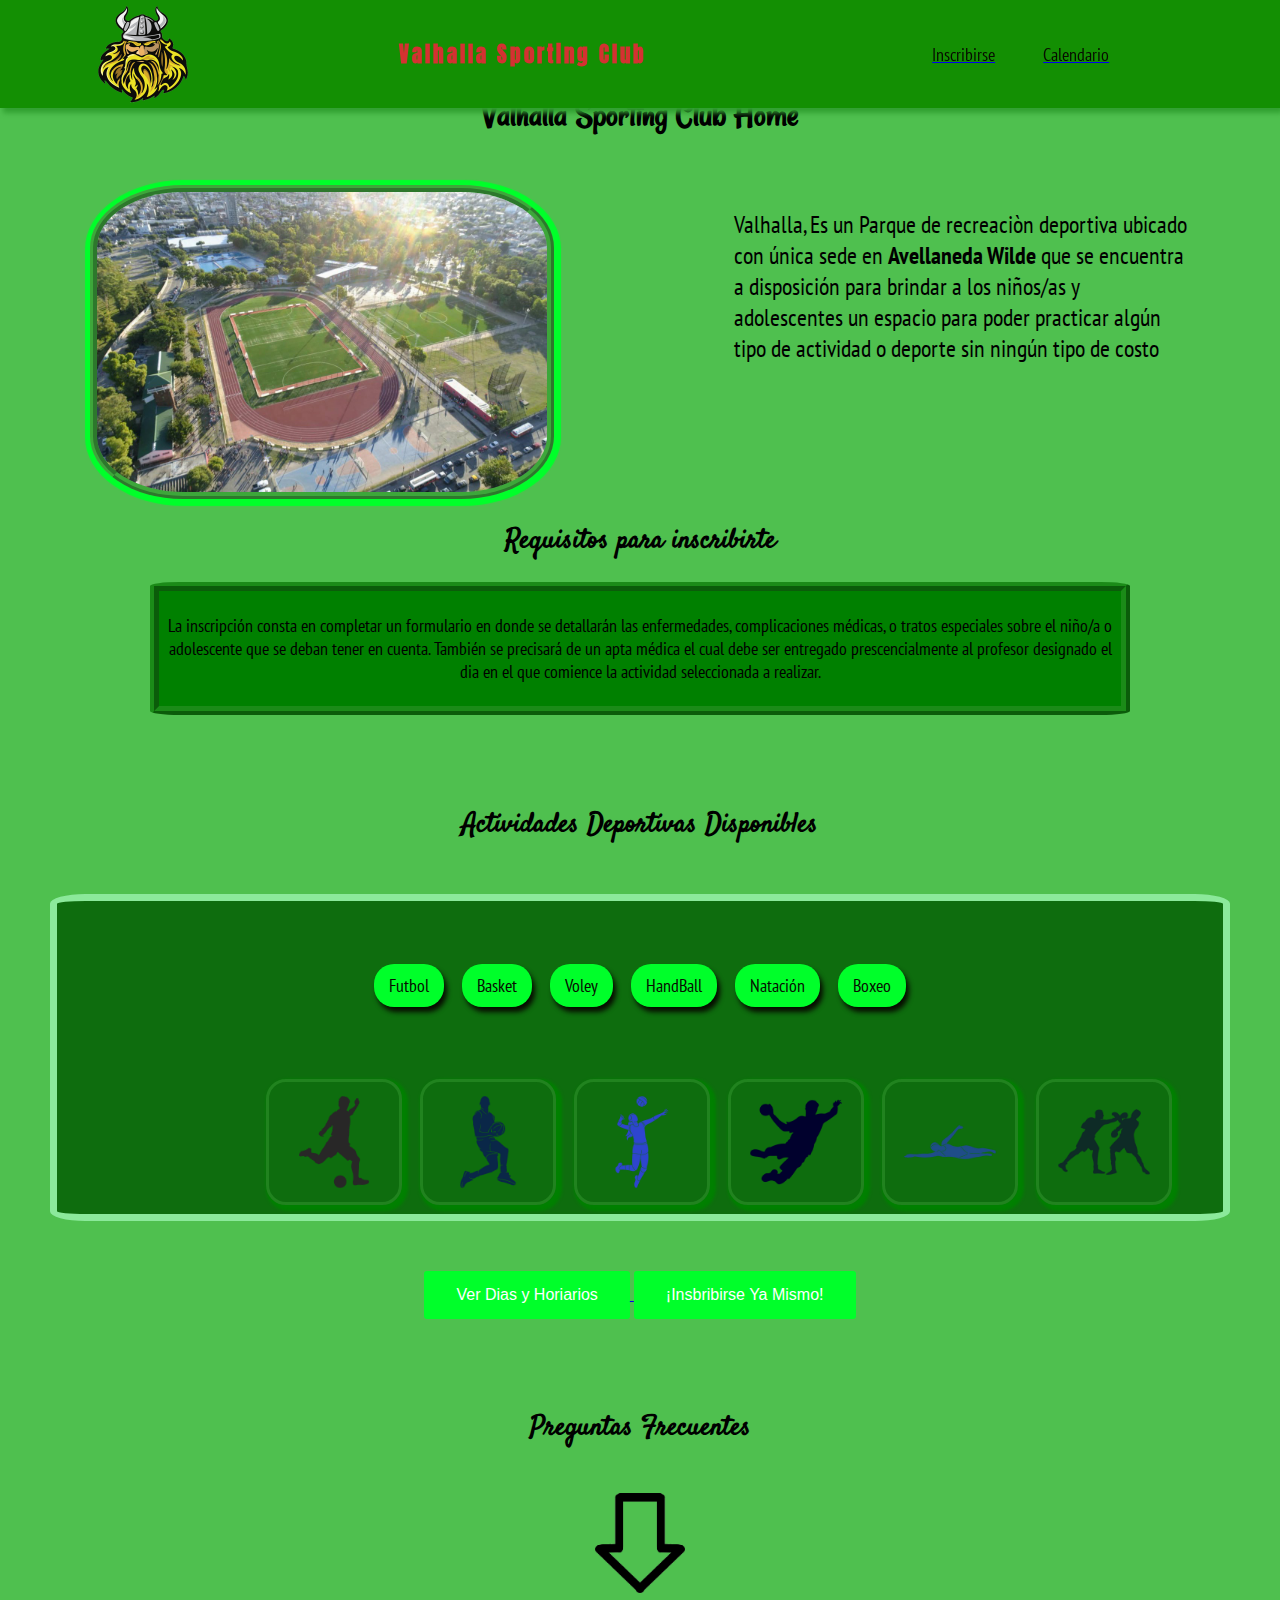
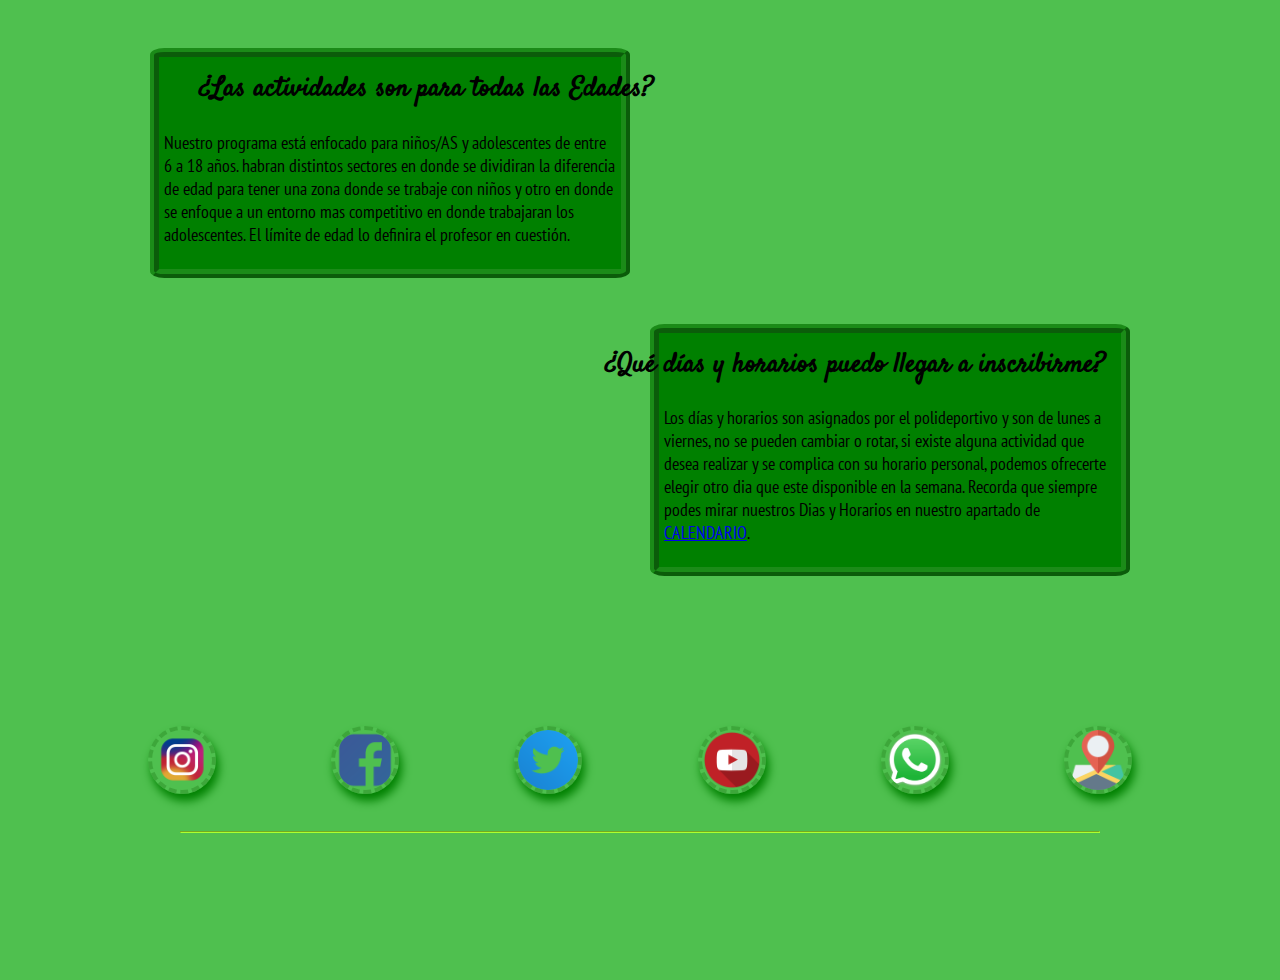
<file: index.html>
<!DOCTYPE html>
<html lang="en">
<head>
    <meta charset="UTF-8">
    <meta http-equiv="X-UA-Compatible" content="IE=edge">
    <meta name="viewport" content="width=device-width, initial-scale=1.0">
        <title>Valhalla Sporting Club Home</title>
        <link href="estilo.css" rel="stylesheet">
        <link rel="preconnect" href="https://fonts.googleapis.com">
        <link rel="preconnect" href="https://fonts.gstatic.com" crossorigin>
        <link href="https://fonts.googleapis.com/css2?family=PT+Sans+Narrow&display=swap" rel="stylesheet">
        <link rel="icon" href="IMG/icono pagina.ico"> 
        
        
        <!--google fonts  -->
        <link rel="preconnect" href="https://fonts.googleapis.com">
<link rel="preconnect" href="https://fonts.gstatic.com" crossorigin>
<link href="https://fonts.googleapis.com/css2?family=Anton&family=Rancho&family=Satisfy&display=swap" rel="stylesheet">

</head>

    <body>  
                <header>
            <div class="container">
                <img src="IMG/BarraNav.png" alt="LogoVikingo" class="LogoVikingo">
                        
                <h3>Valhalla Sporting Club</h3>
                        
                        <ul>
                    <a href="formulario.html"> <li>Inscribirse</li> </a>
                    <a href="calendario.html"><li>Calendario</li></a>
                   
                        </ul>
                </div>
        </header>
        <br>
        <br>
        <br>  

        <h1 id="ArribaDelTodo">Valhalla Sporting Club Home</h1>
            <br>          
                    <div class="ParrafoFoto1">
                        
                            <img src="IMG/PolideportivoHome.jpeg" alt="Polideportivo" id="PolideportivoHome">
                            <p id="PolideportivoHomeTexto">
                                Valhalla, Es un Parque de recreaciòn deportiva ubicado con única 
                                sede en <b>Avellaneda Wilde</b> que se encuentra a disposición 
                                para brindar a los niños/as y adolescentes un espacio para poder
                                practicar algún tipo de actividad o deporte 
                                sin ningún tipo de costo
                                </p>
                </div>

                <section class="CentrarSector">
                    <h2>
                        Requisitos para inscribirte
                    </h2>
                            
                            <article>
                                <p> 
                                La inscripción consta en completar un 
                                formulario en donde se detallarán las enfermedades, 
                                complicaciones médicas, o tratos especiales sobre el niño/a o 
                                adolescente que se deban tener en cuenta. También se precisará de 
                                un apta médica el cual debe ser entregado prescencialmente al profesor
                                designado el dia 
                                en el que comience la actividad seleccionada a realizar.
                                    </p>
                                            </article>
                </section>
                    <br>
                    <br>
                    <br>
                <section class="CentrarSector" >
                       <h2>Actividades Deportivas Disponibles</h2>
                                 <div class="CentrarSector1">
                    <div id="ActividadesLista">
                                <ul>
                                    <li class="Actividades">Futbol</li>
                                    <li class="Actividades">Basket </li>
                                    <li class="Actividades">Voley</li>
                                    <li class="Actividades">HandBall</li>
                                    <li class="Actividades">Natación</li>
                                    <li class="Actividades">Boxeo</li>
                                </br>
                </div>
                <div id="ActFotos">
                                <li class="ActividadesFotos"><img src="IMG/futbol.png" alt="futbol"></li>
                                <li class="ActividadesFotos"><img src="IMG/basket.png" alt=""> </li>
                                <li class="ActividadesFotos"><img src="IMG/voley.png" alt=""> </li>
                                <li class="ActividadesFotos"><img src="IMG/handball.png" alt=""> </li>
                                <li class="ActividadesFotos"><img src="IMG/natación.png" alt=""> </li>
                                <li class="ActividadesFotos"><img src="IMG/boxeo.png" alt=""> </li>
                                </ul>    
                        </div>
                                </div>
                </section>

                <section class="CentrarSector">
                        
                    
                
                            <a href="calendario.html">
                                <button class="button">Ver Dias y Horiarios</button>
                            </a>
                    
                    
                    
                            <a href="formulario.html">
                                <button class="button">¡Insbribirse Ya Mismo!</button>
                            </a>
                       
                    
                    </section>
                            <div id="PreguntasFrecuentes">
                        <h2>Preguntas Frecuentes</h2>
                            </br>
                        <img src="IMG/FlechaVerde.png" alt="flecha" id="FlechaVerde">
                    </div>



                        <div id="SpanTitulo1">
                            <h2>¿Las actividades son para todas las Edades?</h2>
                        </div>
                   
                        <section class="SectorIzquierda">
                        <article>
                                <p>
                                    Nuestro programa está enfocado para niños/AS y adolescentes
                                    de entre 6 a 18 años. habran distintos sectores en donde
                                    se dividiran la diferencia de edad para tener una zona
                                    donde se trabaje con niños y otro en donde se enfoque a un
                                    entorno mas competitivo en donde trabajaran los adolescentes.
                                     El límite de edad lo definira el profesor en cuestión.
                                </p>
                            </article>
                    </section>

                    <br>
                    <br>
                        
                        <section class="SectorDerecha">

                            <div id="SpanTitulo2">
                                <h2>¿Qué días y horarios puedo llegar a inscribirme?</h2>
                            </div>

                        <article>
                            <p>
                                Los días y horarios son asignados por el polideportivo y son
                                de lunes a viernes, no se pueden cambiar o rotar, si existe alguna actividad
                                que desea realizar y se complica con su horario personal, podemos
                                ofrecerte elegir otro dia que este disponible en la semana.
                                 Recorda que siempre podes mirar nuestros Dias y Horarios en 
                                nuestro apartado de <a href="calendario.html">CALENDARIO</a>.
                                    
                            </p>

                        </article>

                    </section>
                    
                
        
            <footer>

                <a href="https://www.instagram.com/munideavellaneda/" alt="Pagina oficial avellaneda" target="_blank">
                 <img src="IMG/instagram.png" alt="instagram" class="redes">        
                </a>
                        <a href="https://www.facebook.com/municipalidad.avellaneda/?locale=es_LA"  target="_blank">
                            <img src="IMG/facebook.png" alt="facebook" class="redes">
                    
                        </a>

                                <a href="https://twitter.com/gestion_a" target="_blank">
                                <img src="IMG/twitter.png" alt="twitter" class="redes" >
                                </a>
                        
                                    <a href="https://www.youtube.com/channel/UCSZJdHt8BUIXVcKkS3C21BA" target="_blank">
                                        <img src="IMG/youtube.png" alt="youtube" class="redes">
                                        </a>
               
                <a href="https://chat.whatsapp.com/DlJPYMSxOVi8Qtumlh8WyZ" target="_blank">
                <img src="IMG/whatsapp.png" alt="whatsapp" class="redes" >
                </a>

<a href="https://goo.gl/maps/gzzkprFtHMzc67iP7" target="_blank">
                <img src="IMG/ubicacion.png" alt="ubicacion" class="redes" >
            </a>
            
            

            </footer>
           
            <br>
            <hr>
            <br>
            <br>
            <br>
            <br>
            <br>
            <br>
 
    </body>
</html>
</file>
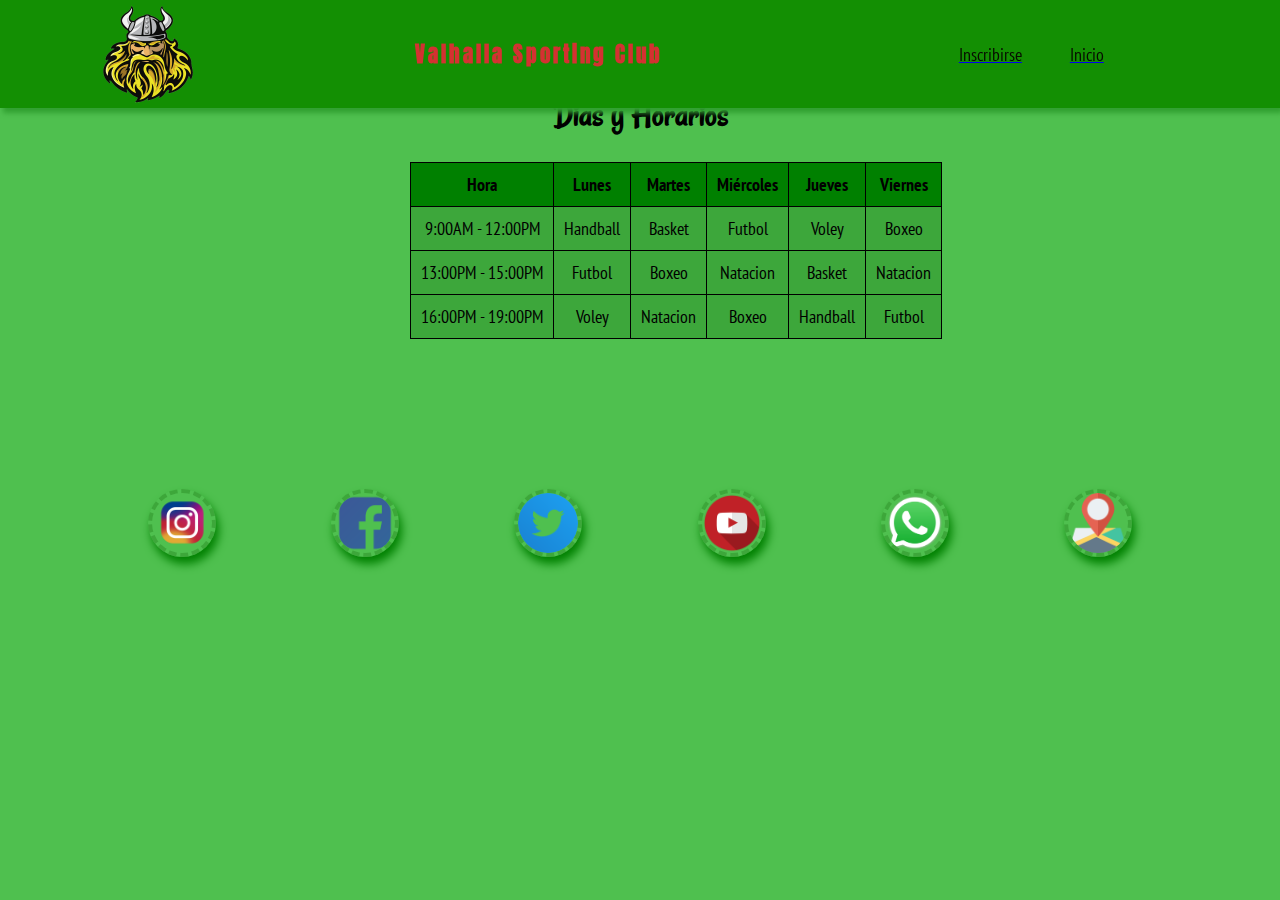
<file: calendario.html>
<!DOCTYPE html>
<html lang="en">
<head>
    <meta charset="UTF-8">
    <meta http-equiv="X-UA-Compatible" content="IE=edge">
    <meta name="viewport" content="width=device-width, initial-scale=1.0">
    <title>Calendario</title>
    <link href="estilo.css" rel="stylesheet">
        <link rel="preconnect" href="https://fonts.googleapis.com">
        <link rel="preconnect" href="https://fonts.gstatic.com" crossorigin>
        <link href="https://fonts.googleapis.com/css2?family=PT+Sans+Narrow&display=swap" rel="stylesheet">
        <link rel="icon" href="IMG/icono pagina.ico">

        <!--google fonts  -->
        <link rel="preconnect" href="https://fonts.googleapis.com">
<link rel="preconnect" href="https://fonts.gstatic.com" crossorigin>
<link href="https://fonts.googleapis.com/css2?family=Anton&family=Rancho&family=Satisfy&display=swap" rel="stylesheet">
</head>

<body>
    
    <header>
        <div class="container">
                
                <img src="IMG/BarraNav.png" alt="LogoVikingo" class="LogoVikingo">
            
                    <h3>Valhalla Sporting Club</h3>
            <ul>
                                
             <a href="formulario.html">
                        <li>Inscribirse</li>
                                </a>
                                        
                                                    </a>       
                                                        <a href="index.html">
                                                            <li>Inicio</li>
                                                                </a>
                                </ul>

        </div >
    </header>
            <br>
            <br>
            <br>
    <h1>Dias y Horarios</h1>

    <div class="calendario">
        <table>
            <thead>
                <tr>
                    <th>Hora</th>
                    <th>Lunes</th>
                    <th>Martes</th>
                    <th>Miércoles</th>
                    <th>Jueves</th>
                    <th>Viernes</th>
                </tr>
            </thead>
            <tbody>
                <tr>
                    <td>9:00AM - 12:00PM</td>
                    <td>Handball</td>
                    <td>Basket</td>
                    <td>Futbol</td>
                    <td>Voley</td>
                    <td>Boxeo</td>
                </tr>
                <tr>
                    <td>13:00PM - 15:00PM</td>
                    <td>Futbol</td>
                    <td>Boxeo</td>
                    <td> Natacion</td>
                    <td>Basket</td>
                    <td>Natacion</td>
                </tr>
                <tr>
                    <td>16:00PM - 19:00PM</td>
                    <td>Voley</td>
                    <td>Natacion</td>
                    <td>Boxeo</td>
                    <td>Handball</td>
                    <td>Futbol</td>
                </tr>
                <!-- Continúa con las demás filas de la tabla -->
            </tbody>
        </table>


        
    </div>
        <footer>

            <a href="https://www.instagram.com/munideavellaneda/" alt="Pagina oficial avellaneda" target="_blank">
             <img src="IMG/instagram.png" alt="instagram" class="redes">        
            </a>
                    <a href="https://www.facebook.com/municipalidad.avellaneda/?locale=es_LA"  target="_blank">
                        <img src="IMG/facebook.png" alt="facebook" class="redes">
                
                    </a>
    
                            <a href="https://twitter.com/gestion_a" target="_blank">
                            <img src="IMG/twitter.png" alt="twitter" class="redes" >
                            </a>
                    
                                <a href="https://www.youtube.com/channel/UCSZJdHt8BUIXVcKkS3C21BA" target="_blank">
                                    <img src="IMG/youtube.png" alt="youtube" class="redes">
                                    </a>
           
            <a href="https://chat.whatsapp.com/DlJPYMSxOVi8Qtumlh8WyZ" target="_blank">
            <img src="IMG/whatsapp.png" alt="whatsapp" class="redes" >
            </a>
    
    <a href="https://goo.gl/maps/gzzkprFtHMzc67iP7" target="_blank">
            <img src="IMG/ubicacion.png" alt="ubicacion" class="redes" >
        </a>
            
    
    
        </footer>

    



    

        
   
    

</body>
</html>
</file>
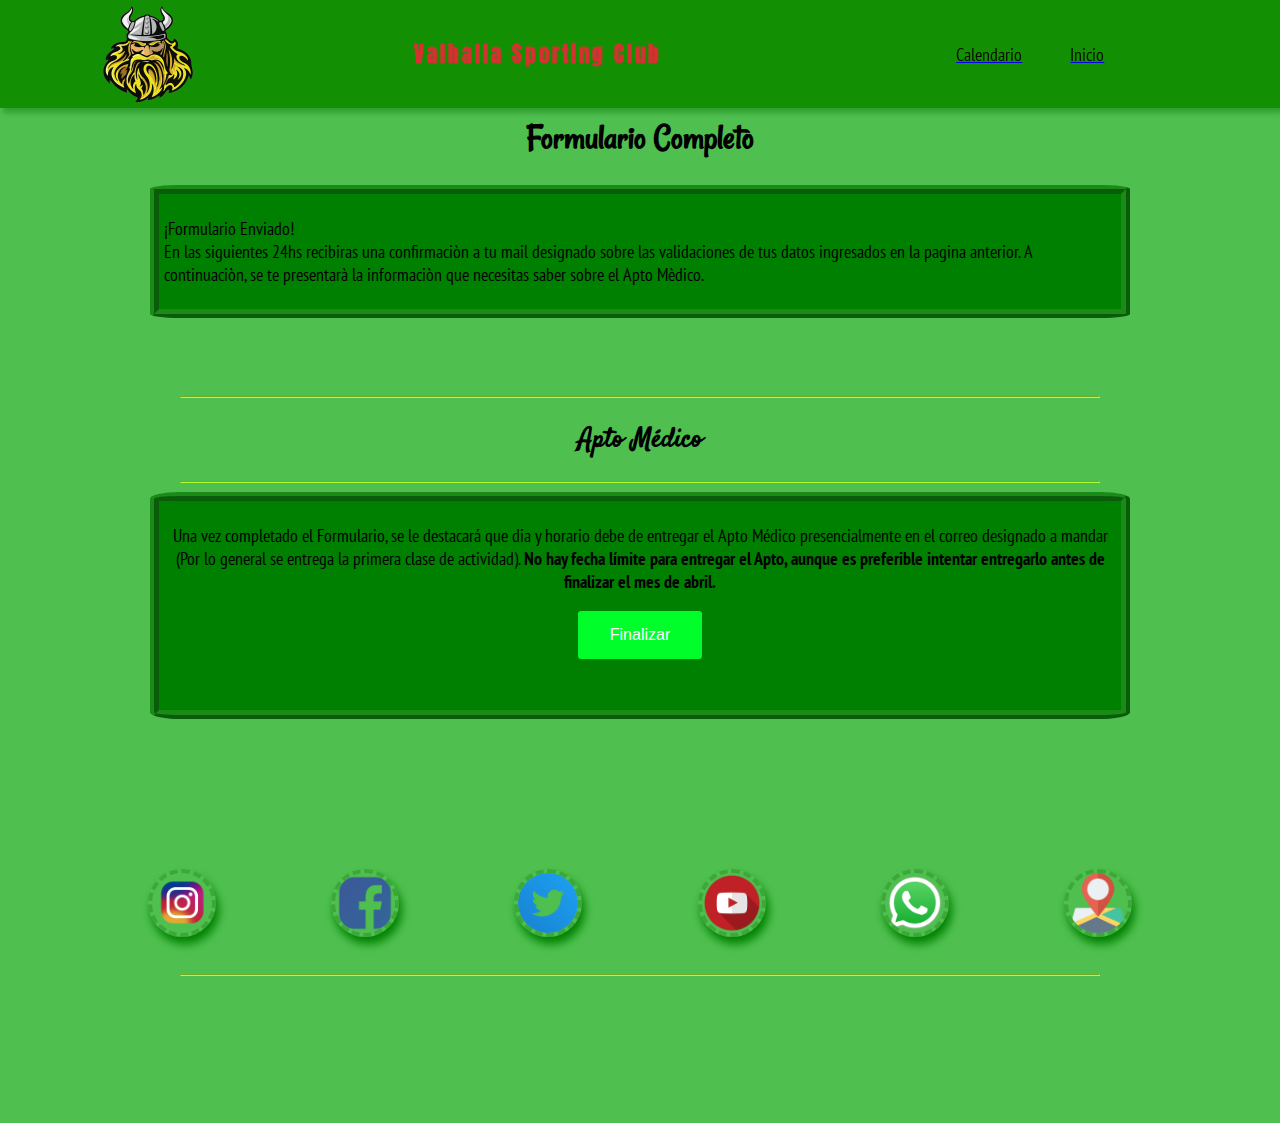
<file: ConfirmarFormulario.html>
<!DOCTYPE html>
<html lang="en">
<head>
    <meta charset="UTF-8">
    <meta http-equiv="X-UA-Compatible" content="IE=edge">
    <meta name="viewport" content="width=device-width, initial-scale=1.0">
    <title>Document</title>
    <link href="estilo.css" rel="stylesheet">
        <link rel="preconnect" href="https://fonts.googleapis.com">
        <link rel="preconnect" href="https://fonts.gstatic.com" crossorigin>
        <link href="https://fonts.googleapis.com/css2?family=PT+Sans+Narrow&display=swap" rel="stylesheet">
        <link rel="icon" href="IMG/icono pagina.ico">

        <!--google fonts  -->
        <link rel="preconnect" href="https://fonts.googleapis.com">
<link rel="preconnect" href="https://fonts.gstatic.com" crossorigin>
<link href="https://fonts.googleapis.com/css2?family=Anton&family=Rancho&family=Satisfy&display=swap" rel="stylesheet">
        
</head>
<body>
    <header>
        <div class="container">
                
                <img src="IMG/BarraNav.png" alt="LogoVikingo" class="LogoVikingo">
            <h3>Valhalla Sporting Club</h3>
            <ul>
                                <a href="calendario.html">
                                 <li>Calendario</li>
                                 </a>
                                        <a href="index.html">
                                        <li>Inicio</li>
                                        </a>
                        

                                </ul>


        </div>
    </header>
   <br>
   <br>
   <br>
   <br>
   

    <h1>Formulario Completo</h1>

    <section>
        <article>

            <p>
                ¡Formulario Enviado!</br>
                En las siguientes 24hs recibiras una confirmaciòn a tu mail designado 
                sobre las validaciones de tus datos ingresados en la pagina anterior.
                 A continuaciòn, se te presentarà la informaciòn que necesitas saber sobre el
                 Apto Mèdico.

            </p>
        </article>
        <br>
        <br>
        <br>

    </section>

    <section class="CentrarSector" >
        <hr>
                <h2>Apto Médico</h2>
        <hr>
                        <article>
                <p>Una vez completado el Formulario, se le destacará que dia y horario debe de entregar 
                    el Apto Médico presencialmente en el correo designado a mandar
                    (Por lo general se entrega la primera clase de actividad).
                    <b>No hay fecha límite para entregar el Apto, aunque es preferible
                    intentar entregarlo antes de finalizar el mes de abril.</b>
        <br>
            
                    <div>
            
            <a href="index.html">
        <button class="button">
                    Finalizar
        </button>
                </a>
            </div>
                        
                        
        <br>
        <br>
                        </article>
                  </section>

                  <footer>

                    <a href="https://www.instagram.com/munideavellaneda/" alt="Pagina oficial avellaneda" target="_blank">
                     <img src="IMG/instagram.png" alt="instagram" class="redes">        
                    </a>
                            <a href="https://www.facebook.com/municipalidad.avellaneda/?locale=es_LA"  target="_blank">
                                <img src="IMG/facebook.png" alt="facebook" class="redes">
                        
                            </a>
    
                                    <a href="https://twitter.com/gestion_a" target="_blank">
                                    <img src="IMG/twitter.png" alt="twitter" class="redes" >
                                    </a>
                            
                                        <a href="https://www.youtube.com/channel/UCSZJdHt8BUIXVcKkS3C21BA" target="_blank">
                                            <img src="IMG/youtube.png" alt="youtube" class="redes">
                                            </a>
                   
                    <a href="https://chat.whatsapp.com/DlJPYMSxOVi8Qtumlh8WyZ" target="_blank">
                    <img src="IMG/whatsapp.png" alt="whatsapp" class="redes" >
                    </a>
    
    <a href="https://goo.gl/maps/gzzkprFtHMzc67iP7" target="_blank">
                    <img src="IMG/ubicacion.png" alt="ubicacion" class="redes" >
                </a>
                    
            
    
                </footer>
               
                <br>
                <hr>
                <br>
                <br>
                <br>
                <br>
                <br>
                <br>

</body>
</html>
</file>
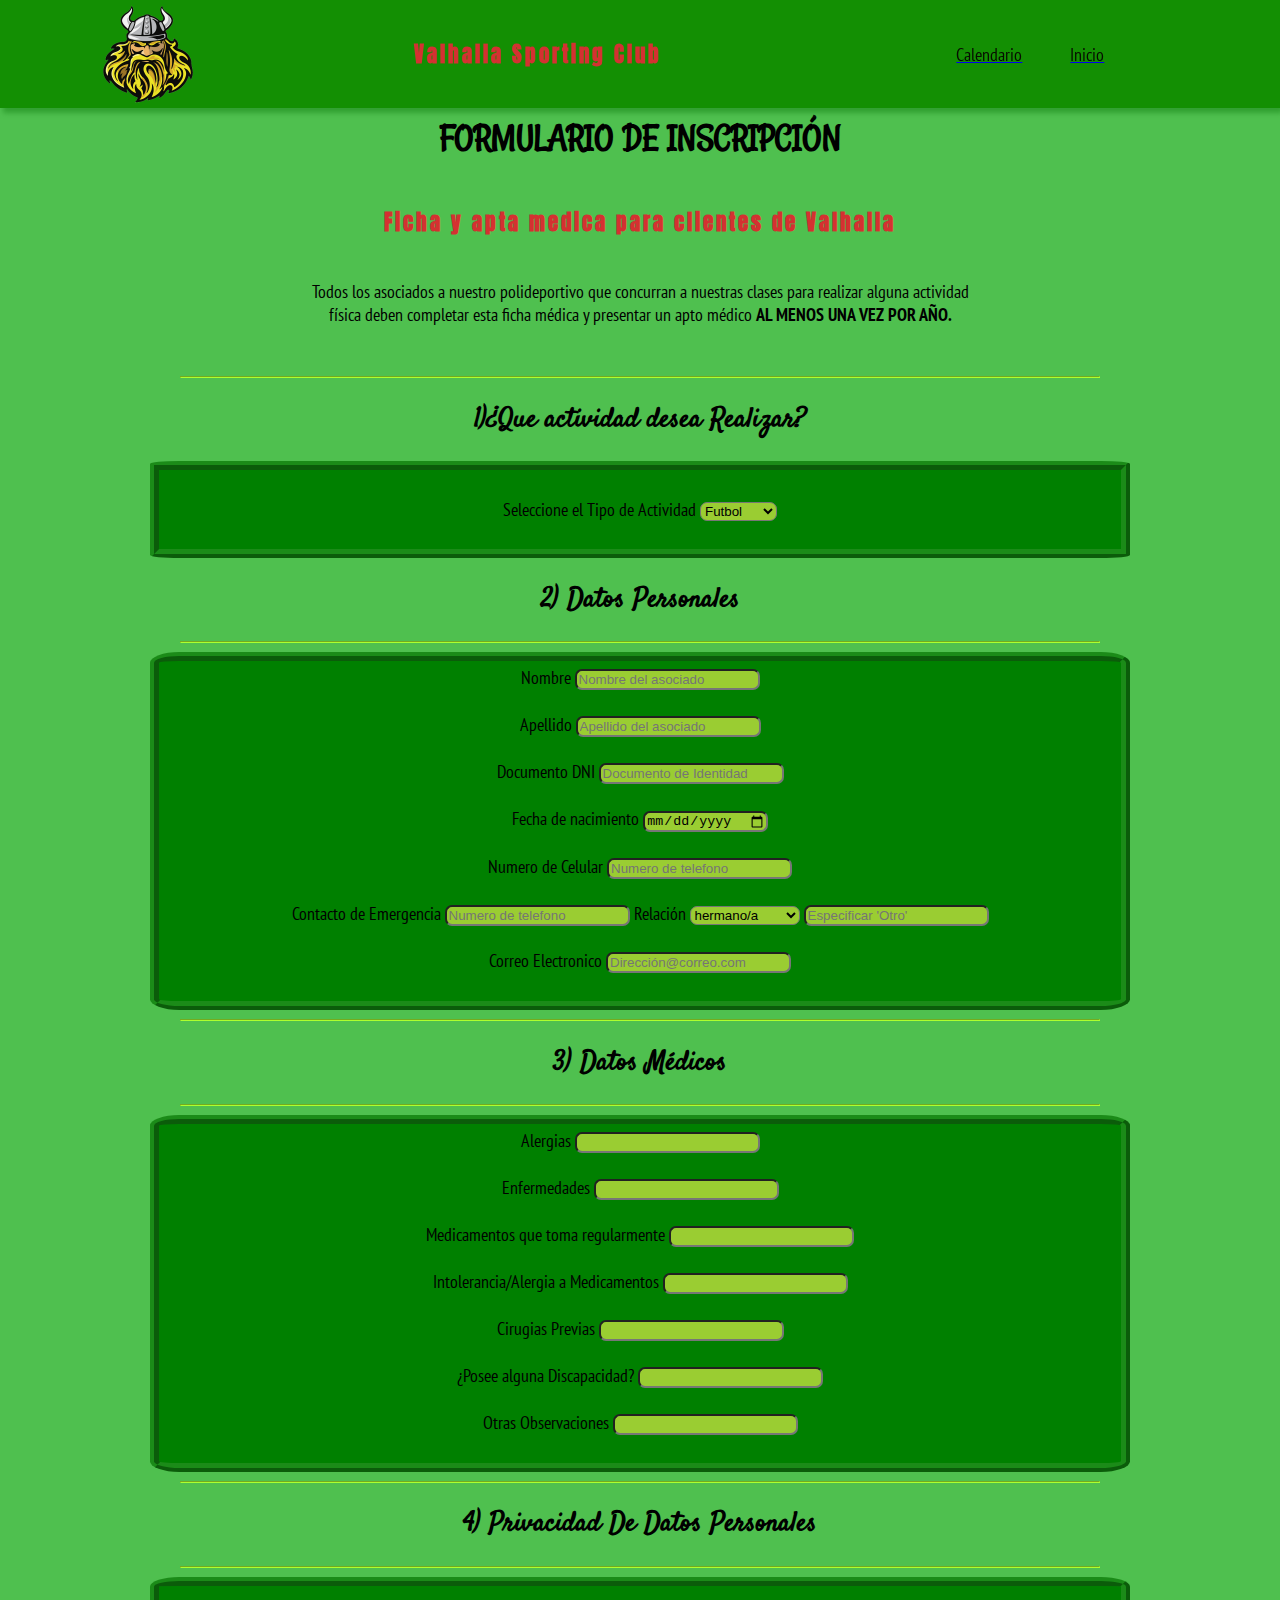
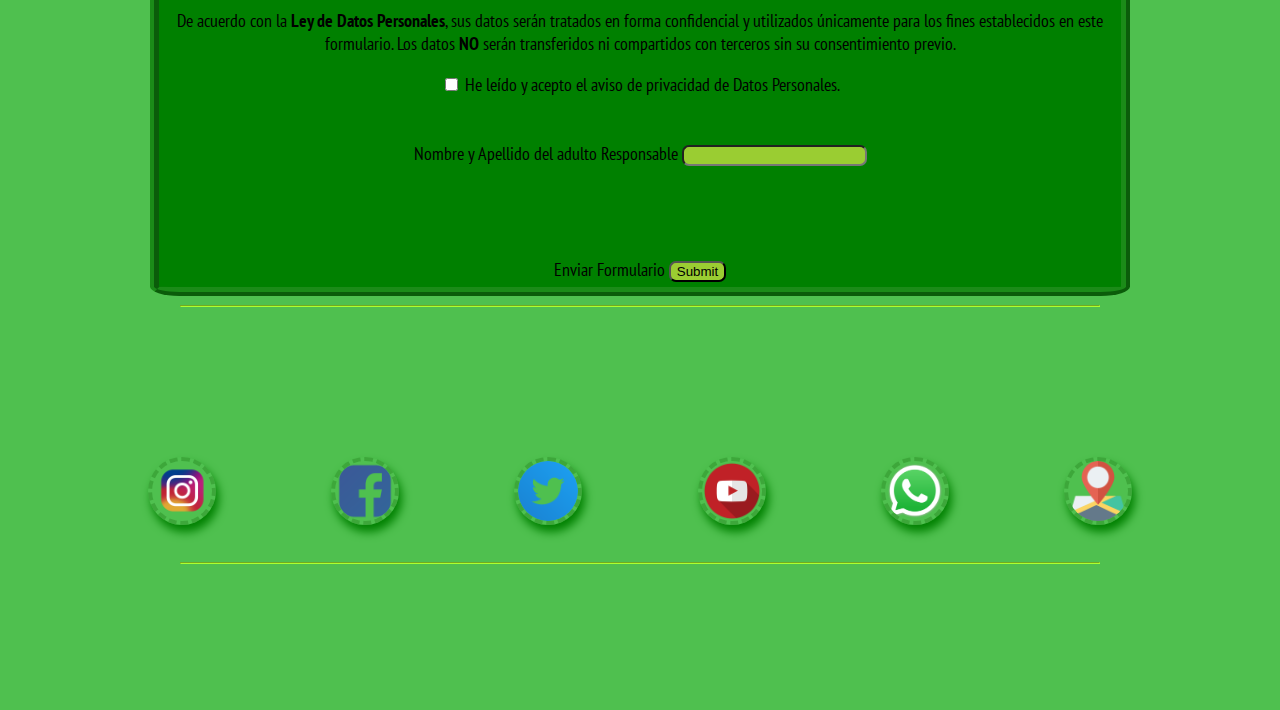
<file: formulario.html>
<!DOCTYPE html>
<html lang="en">
<head>
    <meta charset="UTF-8">
    <meta http-equiv="X-UA-Compatible" content="IE=edge">
    <meta name="viewport" content="width=device-width, initial-scale=1.0">
    <title>Formulario de Inscripción</title>
        <link href="estilo.css" rel="stylesheet">
        <link rel="preconnect" href="https://fonts.googleapis.com">
        <link rel="preconnect" href="https://fonts.gstatic.com" crossorigin>
        <link href="https://fonts.googleapis.com/css2?family=PT+Sans+Narrow&display=swap" rel="stylesheet">
        <link rel="icon" href="IMG/icono pagina.ico">

        <!--google fonts  -->
        <link rel="preconnect" href="https://fonts.googleapis.com">
<link rel="preconnect" href="https://fonts.gstatic.com" crossorigin>
<link href="https://fonts.googleapis.com/css2?family=Anton&family=Rancho&family=Satisfy&display=swap" rel="stylesheet">
       
</head>
        

        <body>
                <header>
                        <div class="container">
                                
                                <img src="IMG/BarraNav.png" alt="LogoVikingo" class="LogoVikingo">
                            <h3>Valhalla Sporting Club</h3>
                            <ul>
                                                <a href="calendario.html">
                                                 <li>Calendario</li>
                                                 </a>
                                                        <a href="index.html">
                                                        <li>Inicio</li>
                                                        </a>
                                        

                                                </ul>
            
            
                        </div>
                    </header>
                <br>
                <br>
                <br>
                <br>
                <h1>
                        <b>FORMULARIO DE INSCRIPCIÓN</b>
                </h1>
                
                
                <div class="CentrarSector">
                        <h3>Ficha y apta medica para clientes de Valhalla</h3>
                </div>
                
                <div class="CentrarSector">
                <p>Todos los asociados a nuestro polideportivo que concurran a nuestras clases para
                        realizar alguna actividad </br>física deben completar esta ficha médica y presentar
                        un apto médico <b>AL MENOS UNA VEZ POR AÑO.</b></p>
                </div>
                
                <br>
                <hr>
                
                        <section class="CentrarSector">
                                <h2>1)¿Que actividad desea Realizar?</h2>

                                <article>
                                        <br> 
                                        <span>
                                                <label for="actividad">Seleccione el Tipo de Actividad</label>
                                        <select name="selRango" id="ACTIVIDAD" required>
                                                <option value="1">Futbol</option>
                                                <option value="2">Basket</option>
                                                <option value="3">Voley</option>
                                                <option value="4">Natacion</option>
                                                <option value="5">HandBall</option>
                                                <option value="6">Boxeo</option>

                                        </select>
                                        <br>
                                        <br>
                                                </span>

                                </article>


                        </section>



        <section class="CentrarSector">
        <H2>2) Datos Personales </H2>
<hr>

<article class="CentrarSector">
        <label for="Nombre">Nombre</label>
        <input type="text" name="Nombre" id="Nombre" placeholder="Nombre del asociado" required>
</br>
<br>
        <label for="Apellido">Apellido</label>
        <input type="text" name="Apellido" id="Apellido" placeholder="Apellido del asociado" required/>
</br>
<br>
        <label for="DNI">Documento DNI</label>
        <input type="text" name="DNI" id="DNI" placeholder="Documento de Identidad" required/>


</br>
<br>
        <label for="Fecha de nacimiento">Fecha de nacimiento</label>
        <input type="date" name="Fecha de nacimiento" id="Fecha de nacimiento" required/>
<br/>
<br>
        <label for="Celular">Numero de Celular</label>
        <input type="tel" name="celular" id="celular" placeholder="Numero de telefono" required/>
</br>
<br> 
        <label for="Contacto de Emergencia">Contacto de Emergencia</label>
        <input type="tel" name="Contacto de Emergencia" id="Contacto de Emergencia" placeholder="Numero de telefono" required/>
        <label for="Relacion">Relación</label>
        <select name="selRango" id="Relacion" required>
        <option value="1">hermano/a</option>
        <option value="2">padre/madre</option>
        <option value="3">tutor</option>
        <option value="4">amigo cercano</option>
        <option value="5">Otro</option>
        </select>
         <input type="text" name="otro" id="otro" placeholder="Especificar 'Otro'">

<br/>
<br>
        <label for="email">Correo Electronico</label>
        <input type="email" name="email" id="email" placeholder="Dirección@correo.com" required/>
<br/>
<br>

</article>

                </section>
       
                <section class="CentrarSector" >
        <hr>
        
        <!--Comienza el segundo encabezado-->
                
        <h2 title="Campo Obligatorio para seguir con el formulario">3) Datos Médicos</h2>
        <hr>

                        <article>
        <label for="alergias">Alergias</label>
        <input type="text" name="alergias" id="alergias" required/>
<br/>
<br>
        <label for="Enfermedades">Enfermedades</label>
        <input type="text" name="Enfermedades" id="Enfermedades" required/>
<br/>
<br>
        <label for="Medicamentos">Medicamentos que toma regularmente</label>
        <input type="text" name="Medicamentos" id="Medicamentos" required/>
<br/>
<br>
        <label for="Intolerancia">Intolerancia/Alergia a Medicamentos</label>
        <input type="text" name="Intolerancia" id="Intolerancia" required/>
<br>
<br/>
        <label for="Cirugias">Cirugias Previas</label>
        <input type="text" name="Cirugias" id="Cirugias" required/>
<br>
<br/>
        <label for="Discapacidad">¿Posee alguna Discapacidad?</label>
        <input type="text" name="Discapacidad" id="Discapacidad" required/>
<br>
<br/>
        <label for="Observaciones">Otras Observaciones</label>
        <input type="text" name="Observaciones" id="Observaciones" required/>
<br>
<br/>
        </article>
                </section>

<!--  
          <section class="CentrarSector" >
<hr>
        <h2>Apto Médico</h2>
<hr>
                <article>
        <p>Una vez completado ambos Formularios, se deberá adjuntar el apta médico a traves de nuestra página en el siguiente archivo.
        <b>La fecha límite para adjuntar el archivo de Apto médico es 23/04/2023. </b> </p>
<br>
        <label for="Apto Medico">Apto Médico</label>
        <input type="file" name="Apto Medico" id="Apto Medico" required/>
<br>
        
                <span>
        <label for="Opcion">Elegir mètodo de entrega de Apto mèdico</label>
        <br>
        <label for="Opcion">Entregar Presencialmente</label>
        <input type="radio" value="Entregar Presencialmente" value="Entregar Virtualmente">
        <label for="Opcion">Entregar Por Correo</label>
        <input type="radio" value="Entregar Presencialmente" value="Entregar Virtualmente">

                </span>
                
<br>
<br>
                </article>
          </section>
-->
                <section class="CentrarSector" >
<hr>
        <h2>4) Privacidad De Datos Personales</h2>
<hr>
           
         <article>
        
        
        <p>De acuerdo con la <b>Ley de Datos Personales</b>, sus datos serán tratados en forma confidencial y utilizados 
        únicamente para los fines establecidos en este formulario. Los datos <b>NO</b> serán transferidos 
        ni compartidos con terceros sin su consentimiento previo.</p>
        
       
  

        <input type="checkbox" name="Terminos y Condiciones" id="Terminos y Condiciones" required/>
        <label for="Acepto terminos">He leído y acepto el aviso de privacidad de Datos Personales.</label>
<br/>
<br>
<br>
        <label for="Nombre y Apellido Adulto">Nombre y Apellido del adulto Responsable</label>
        <input type="text" name="Nombre y Apellido Adulto" id="Nombre y Apellido Adulto" required/>
<br/>
<br>
<br>
<br>
<br>
        <label for="Enviar Formulario">Enviar Formulario</label>
        
                <a href="ConfirmarFormulario.html">
        <input type="submit" name="Enviar Formulario" id="Enviar Formulario" required/>
                </a>
                
                

                </article>
<hr>
        </section>
                     
<footer>

        <a href="https://www.instagram.com/munideavellaneda/" alt="Pagina oficial avellaneda" target="_blank">
         <img src="IMG/instagram.png" alt="instagram" class="redes">        
        </a>
                <a href="https://www.facebook.com/municipalidad.avellaneda/?locale=es_LA"  target="_blank">
                    <img src="IMG/facebook.png" alt="facebook" class="redes">
            
                </a>

                        <a href="https://twitter.com/gestion_a" target="_blank">
                        <img src="IMG/twitter.png" alt="twitter" class="redes" >
                        </a>
                
                            <a href="https://www.youtube.com/channel/UCSZJdHt8BUIXVcKkS3C21BA" target="_blank">
                                <img src="IMG/youtube.png" alt="youtube" class="redes">
                                </a>
       
        <a href="https://chat.whatsapp.com/DlJPYMSxOVi8Qtumlh8WyZ" target="_blank">
        <img src="IMG/whatsapp.png" alt="whatsapp" class="redes" >
        </a>

<a href="https://goo.gl/maps/gzzkprFtHMzc67iP7" target="_blank">
        <img src="IMG/ubicacion.png" alt="ubicacion" class="redes" >
    </a>
        


    </footer>
   
    <br>
    <hr>
    <br>
    <br>
    <br>
    <br>
    <br>
    <br>
          
</body>
</html>
</file>
<file: estilo.css>
html, body, header{
    margin: 0;
    padding: 0;
    font-family: 'PT Sans Narrow', sans-serif;
    font-size: large;

}
.LogoVikingo{
    width: 100px;
    height: 100px;
    
    /*border-radius: 10px;
    border-radius: 20%;
    box-shadow: 10px 5px 10px;
    color: rgba(33, 121, 33, 0.7);*/     
    
}
body{
    background-color: rgb(79, 192, 79);
}

.container{
    margin: 0;
    padding: 0;
    width: 100vw;
    height: 12vh;
    background-color: rgb(19, 143, 3);
    position:absolute;
    display:flex;
    align-items: center;
    justify-content: space-around;
    box-shadow: 3px 5px 5px rgb(49, 160, 49);
    position: fixed;
}


h2{
    font-family: 'Satisfy', cursive;
}

h3{
    font-family: 'Anton', sans-serif;
    padding: 1em;
    color: rgb(212, 49, 49);
    letter-spacing: 3px;
}

h1{
    text-align: center;
    font-family: 'Rancho', cursive;

    
}

hr{
    border-color: greenyellow;
    margin-left: 180px;
    margin-right: 180px;
    
}

ul, li{
    list-style: none;
    display: flex;
    padding: 3em;
    margin: 0;
}
li{
    cursor: pointer;
    transition: all 0.2s ease-in-out;
    margin: 0.5em;
    padding: 10px 15px;
    color: rgb(7, 12, 1);
    border-radius: 20px;
}
li:hover{
    background-color: rgb(0, 255, 42);
    box-shadow: 3px 5px 5px green;
}
/* aca termina la barra de inicio (poner en todos los index) */



article{
    border: 9px ridge rgba(48, 148, 44, 0.562);
    background-color:green;
    margin-left: 150px;
    margin-right: 150px;
    border-radius: 3%;
    padding: 5px;
    font-family: 'PT Sans Narrow', sans-serif;
}

input, select{
    border-radius: 7px;
    background-color: yellowgreen;

}


/*FOOTER*/
.redes{
    width: 60px;
    height: 60px;
    box-shadow: 3px 7px 10px green;
    border: 4px dashed rgba(48, 148, 44, 0.562);
    border-radius: 140%;
    
    
}

footer{
    display: flex;
    align-content: center;
    justify-content: center;
    justify-content: space-around;
    margin-left: 90px;
    margin-right: 90px;
    margin-top: 150px;
}


/*TERMINA EL FOOTER*/


/*Home sin nav bar*/
#PolideportivoHome{  /*primera foto del home*/
    width: 500px;
    height: 300px;
    border: 7px ridge rgba(48, 148, 44, 0.562);
    border-radius: 20%;
    box-shadow: 1px 1px 1px 6px rgb(0, 255, 42);
}
.CentrarSector{
    text-align: center;    
}

.CentrarSector1{
    border: 7px solid rgb(139, 233, 155);
    border-radius: 3%;
    background-color: rgb(14, 109, 14);
    margin: auto;
    margin-left: 500px;
    margin-right: 500px;
    margin: 50px;


}

.ParrafoFoto1{
    display: flex;
}

#PolideportivoHomeTexto, #PolideportivoHome{ 
    margin-left: 90px;
    margin-right: 90px;
}
#PolideportivoHomeTexto{
    font-size:x-large;
}

/*ACA COMIENZA LA PARTE DE ACTIVIDADES EN EL HOME*/

#ActividadesLista, #ActFotos{
    display: flex;
    align-content: center;
    justify-content: center;            
    justify-content: space-around;
    
    margin-right: 200px;
    margin-left: 200px;
    
    
    
}

.Actividades, .ActividadesFotos:hover{
    background-color: rgb(0, 255, 42); /*color de botos de actividades*/
    box-shadow: 3px 5px 5px;
    cursor: default;
}

.ActividadesFotos{
    border: 3px solid rgba(48, 148, 44, 0.562);         /*COLOR PARA BORDES Y SOMBRAS*/
    width: 100px;
    height: 100px;
    transition: none;
    box-shadow: 3px 3px 3px 3px green;  

}

/*botones de calendario, inscripcion y conocenos mas (ACÁ ABAJO)*/

.button{
    background-color: rgb(0, 255, 42);
    border: none;
    color: white;
    padding: 15px 32px;
    text-decoration: none;
    font-size: 16px; 
    border-radius: 3px ;
    cursor: pointer;

}

.button:hover{
    background-color: rgba(48, 148, 44, 0.562) ;
}

button:active{
    background-color: chartreuse;
    color: black;
}

.SectorIzquierda{
    margin-right: 500px;
}

.SectorDerecha{
    margin-left: 500px;
}

#SpanTitulo1{
    text-align: left;
    margin-left: 200px;
    float: left;
    
}

#SpanTitulo2{
    text-align: right;
    margin-right: 175px;
    float: right;
   
}

#PreguntasFrecuentes{
    margin-top: 90px;
    margin-bottom: 50px;
    text-align: center;
}

#FlechaVerde{
    width: 90px;
    height: 100px;
}
/* Calendario*/

.calendario{
    margin-left: 410px;
}

table {
	border-collapse: collapse;
}

th, td {
	border: 1px solid black;
	padding: 10px;
}

th {
	background-color: green;
}

td {
	text-align: center;
    background-color: rgba(48, 148, 44, 0.562);
}
</file>
